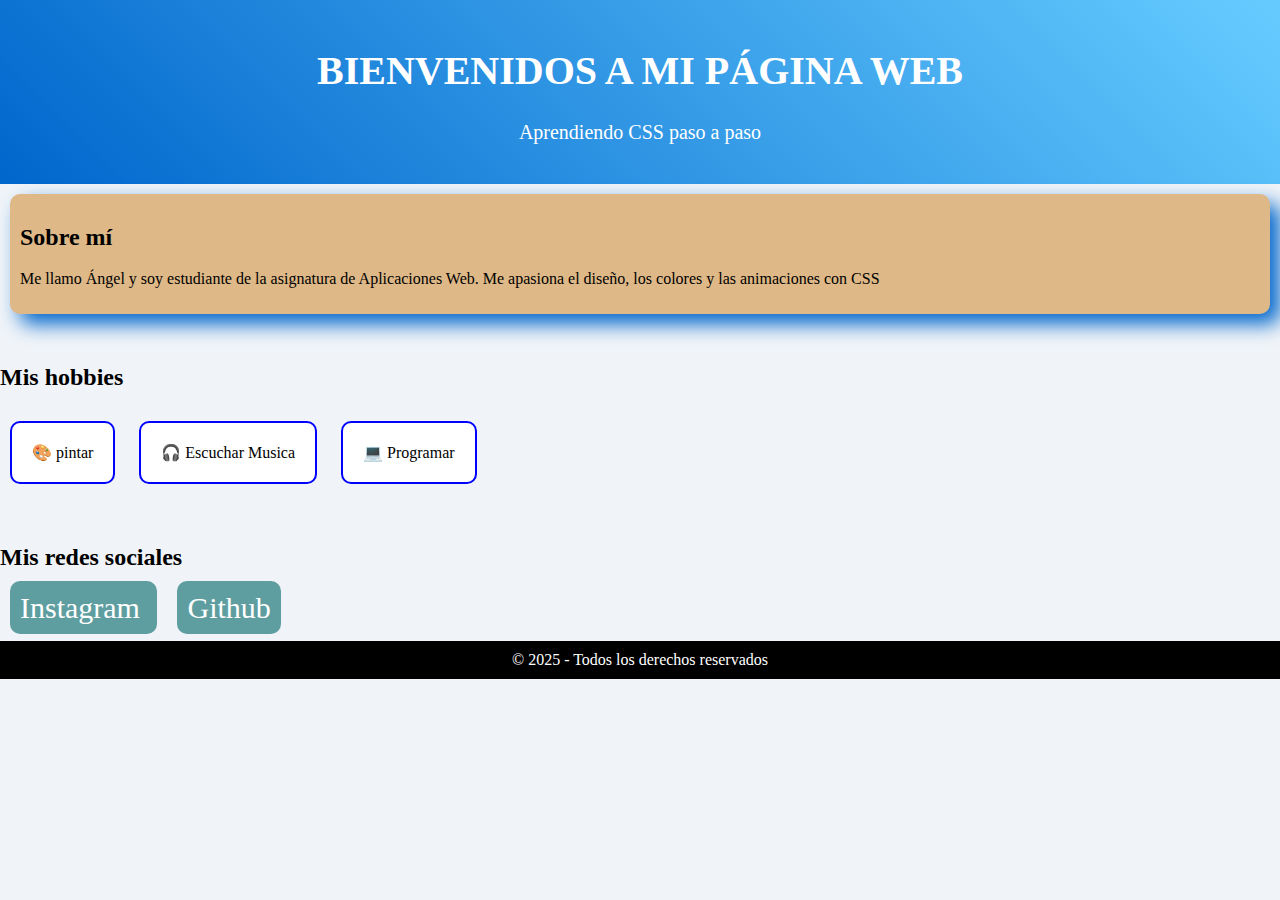
<file: TEMA03CSS/index.html>
<!DOCTYPE html>
<html lang="en">
<head>
    <meta charset="UTF-8">
    <meta name="viewport" content="width=device-width, initial-scale=1.0">
    <title>Document</title>
  <link rel="stylesheet" href="css/style.css">
</head>
<body>
    <div class="cabecera">
    <h1>
        Bienvenidos a mi página web</h1>
    <p> Aprendiendo CSS paso a paso</p>
</div>



<div id ="presentacion">
    <h2>Sobre mí</h2>
    <p>Me llamo Ángel y soy estudiante de la asignatura de Aplicaciones Web. 
        Me apasiona el diseño, los colores y las animaciones con CSS </p>
</div>

<div class="galeria">
    <h2>Mis hobbies</h2>
    <div class="card"> 🎨 pintar </div>
    <div class="card"> 🎧 Escuchar Musica</div>
    <div class="card"> 💻 Programar </div>
</div>
<div class="enlaces"></div>
    <h2>Mis redes sociales</h2>
    <a href="#" class="boton"> Instagram </a>
    <a href="#" class="boton">Github</a>
    
</div>



<div>
    <p id="pie"> © 2025 - Todos los derechos reservados</p>
</div>
</body>
</html>
</file>
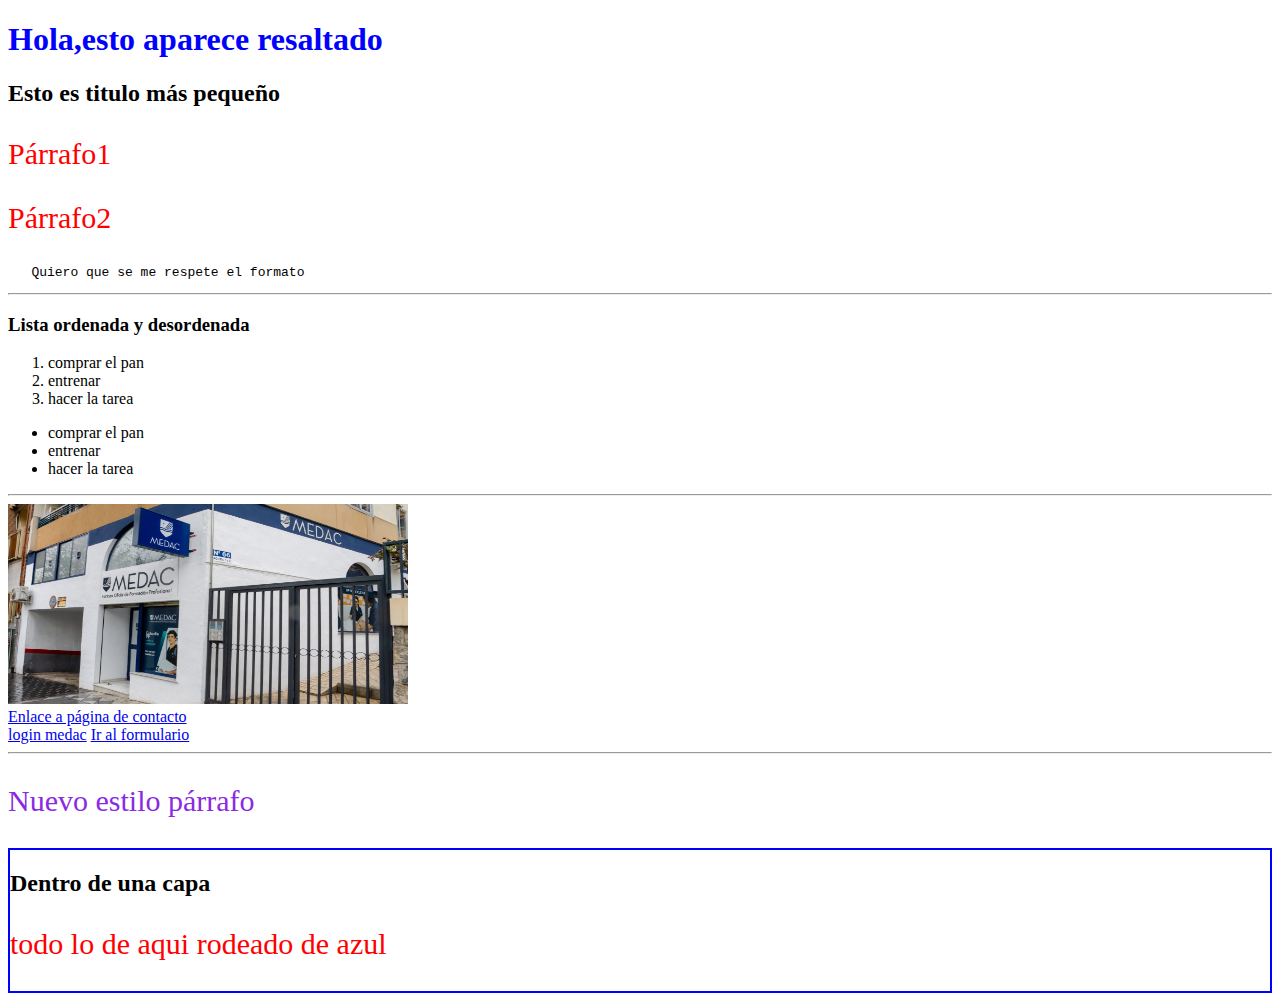
<file: TEMA01/ejemplo 1/index.html>
<!DOCTYPE html>
<html lang="en">
<head>
    <meta charset="UTF-8">
    <meta name="viewport" content="width=device-width, initial-scale=1.0">
    <title>Mi primera página web</title>
    <link rel="stylesheet" href="css/style.css">
</head>
<body>
    <h1>Hola,esto aparece resaltado</h1>    
    <h2>Esto es titulo más pequeño</h2>
    <p>Párrafo1</p>
    <!-- Comentario: Esto no se ve en la página web -->
    <p>Párrafo2</p>
    <pre>   Quiero que se me respete el formato</pre>
    <hr>
    <h3>Lista ordenada y desordenada</h3>
    <ol>
        <li>comprar el pan</li>
        <li>entrenar</li>
        <li>hacer la tarea</li>
    </ol>
    <ul>
        <li>comprar el pan</li>
        <li>entrenar</li>
        <li>hacer la tarea</li>
    </ul>
    <hr>
    <img src="./img/img_centros_jaen_hero_XL@2x.jpg"height = "200px" width="400px" title="foto medac"><br>
    <a href="contacto.html">Enlace a página de contacto</a> <br>
    <a href="https://instituto.medac.es/login">login medac</a>
<a href="formulario.html">Ir al formulario</a>
    <hr>
<p class="estiloPárrafo">Nuevo estilo párrafo</p>
<div class="estiloCapa">
    <h2>Dentro de una capa</h2>
    <p>todo lo de aqui rodeado de azul</p>
</div>
</body>
</html>
</file>
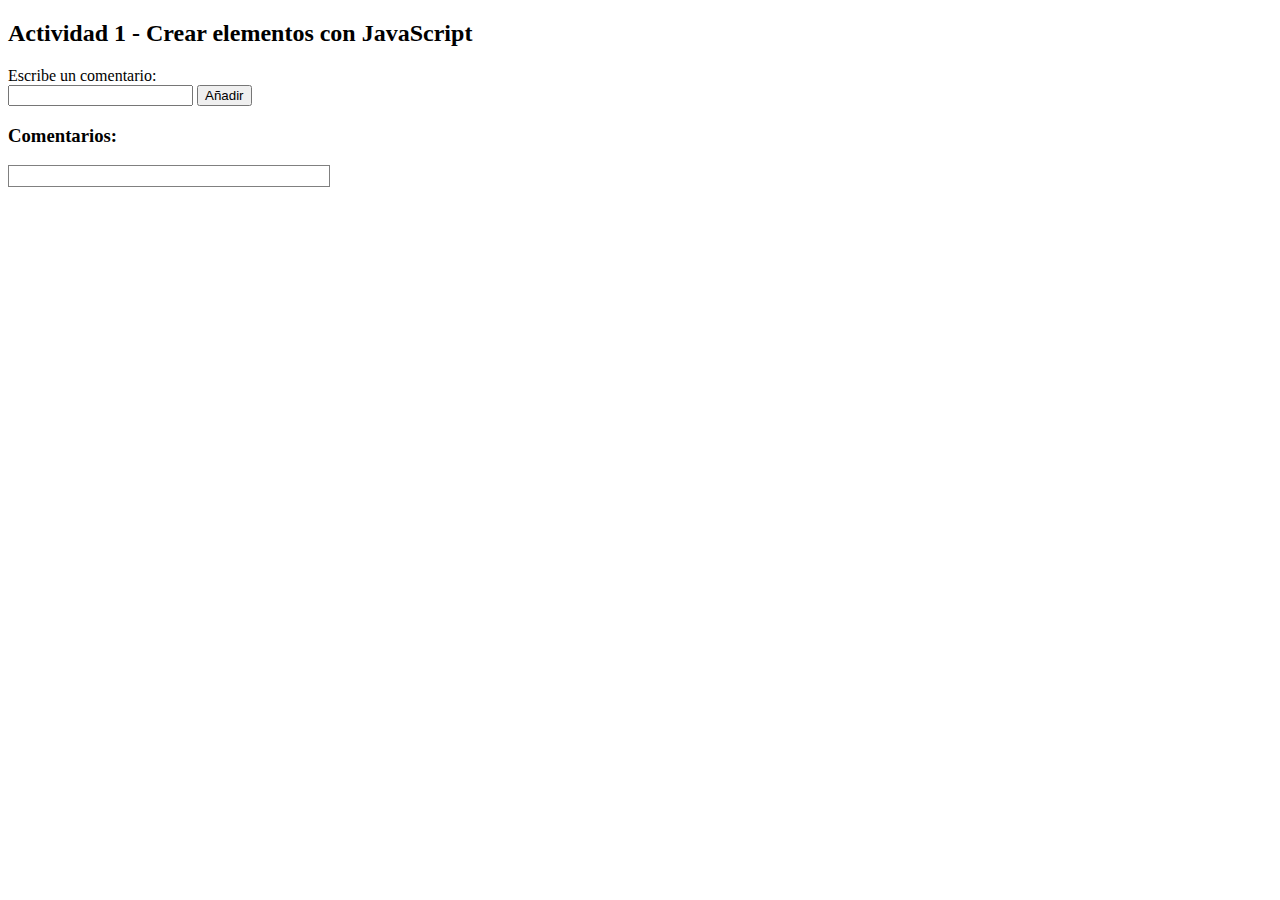
<file: EJERCICIO 2php/actividad1.html>
<!DOCTYPE html>
<html lang="en">
<head>
    <meta charset="UTF-8">
    <meta name="viewport" content="width=device-width, initial-scale=1.0">
    <title>Document</title>
</head>
<body>
    
    <h2>Actividad 1 - Crear elementos con JavaScript</h2>

    <label>Escribe un comentario:</label><br>
    <input type="text" id="comentario">
    <input type="button" value="Añadir" onclick="agregarComentario()">

    <h3>Comentarios:</h3>
    <div id="listaComentarios" style="border:1px solid gray; padding:10px; width:300px;">
        <!-- Aquí se añadirán los párrafos -->
    </div>

    <script>
        function agregarComentario() {
            // Tu código va aquí
            // // Completa aquí tu función agregarComentario()
          // Deberás:
          // 1. Obtener el texto del input con getElementById("comentario").value
          var texto = document.getElementById("comentario").value;
          // 2. Crear un nuevo elemento <p> con createElement("p")
          var parrafo = document.createElement("p");
          // 3. Crear un nodo de texto con createTextNode(texto)
          var nodoTexto = document.createTextNode(texto);
          // 4. Añadir el texto al párrafo con appendChild()
          parrafo.appendChild(nodoTexto);
          // 5. Añadir el párrafo al div "listaComentarios" también con appendChild()
          var lista = document.getElementById("listaComentarios");
          lista.appendChild(parrafo);    
          lista.style.backgroundColor = "lightyellow";   
          parrafo.style.color = "blue";
          document.getElementById("comentario").value = "";
        }

      
 
  </script>
</body>
</html>
</file>
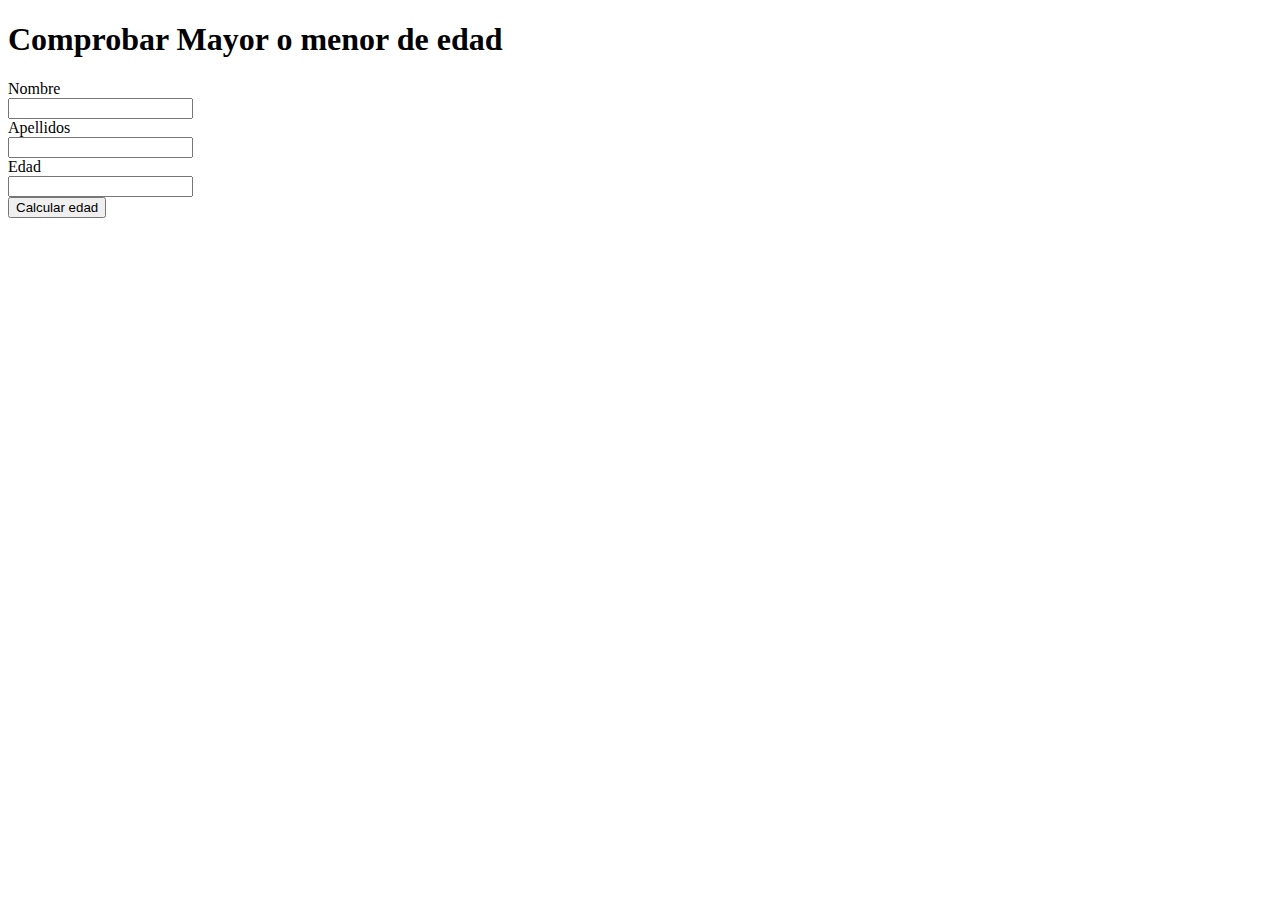
<file: EJERCICIO 2php/Actividadphp.html>
<!DOCTYPE html>
<html lang="en">
<head>
    <meta charset="UTF-8">
    <meta name="viewport" content="width=device-width, initial-scale=1.0">
    <title>Comprobar edad</title>
</head>
<body>
    <h1> Comprobar Mayor o menor de edad</h1>


<Form action="proceso.php" method="get"> 
 <label for="nombre">Nombre</label> <br>
 <input type="text"id="nombre"name="nombre"><br>
 <label for="apellidos">Apellidos</label><br>
 <input type="text"id="apellidos"name="apellidos"><br>
 <label for="edad">Edad</label><br>
 <input type="text"id="edad"name="edad"><br>
 <button type="submit" value="">Calcular edad</button>
</Form>




</body>
</html>
</file>
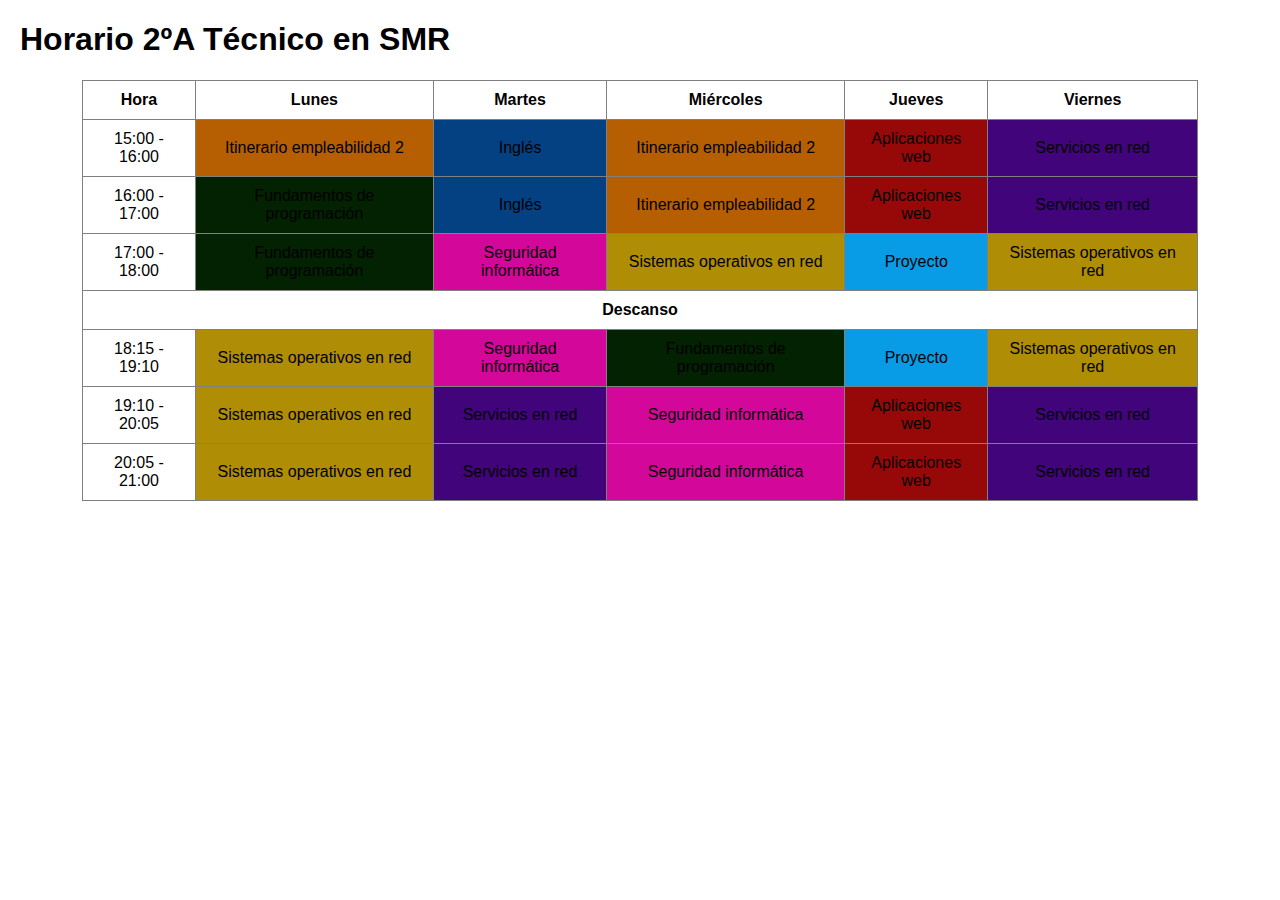
<file: ProyectoWeb/horario.html>
<!DOCTYPE html>
<html lang="es">
<head>
    <meta charset="UTF-8">
    <title>Horario Académico</title>
    <link rel="stylesheet" href="css/style.css">
</head>
<body>
    <h1>Horario 2ºA Técnico en SMR</h1>

    <table class="horario" border="1" width="90%" align="center">

        <tr>
            <th>Hora</th>
            <th>Lunes</th>
            <th>Martes</th>
            <th>Miércoles</th>
            <th>Jueves</th>
            <th>Viernes</th>
        </tr>
        <tr>
            <td>15:00 - 16:00</td>
            <td class="empleabilidad">Itinerario empleabilidad 2</td>
            <td class="ingles">Inglés</td>
            <td class="empleabilidad">Itinerario empleabilidad 2</td>
            <td class="appweb">Aplicaciones web</td>
            <td class="servicios">Servicios en red</td>
        </tr>
        <tr>
            <td>16:00 - 17:00</td>
            <td class="programacion">Fundamentos de programación</td>
            <td class="ingles">Inglés</td>
            <td class="empleabilidad">Itinerario empleabilidad 2</td>
            <td class="appweb">Aplicaciones web</td>
            <td class="servicios">Servicios en red</td>
        </tr>
        <tr>
            <td>17:00 - 18:00</td>
            <td class="programacion">Fundamentos de programación</td>
            <td class="seguridad">Seguridad informática</td>
            <td class="sistemas">Sistemas operativos en red</td>
            <td class="proyecto">Proyecto</td>
            <td class="sistemas">Sistemas operativos en red</td>
        </tr>
        <tr>
            <td colspan="6" style="text-align:center; font-weight:bold;">Descanso</td>
        </tr>
        <tr>
            <td>18:15 - 19:10</td>
            <td class="sistemas">Sistemas operativos en red</td>
            <td class="seguridad">Seguridad informática</td>
            <td class="programacion">Fundamentos de programación</td>
            <td class="proyecto">Proyecto</td>
            <td class="sistemas">Sistemas operativos en red</td>
        </tr>
        <tr>
            <td>19:10 - 20:05</td>
            <td class="sistemas">Sistemas operativos en red</td>
            <td class="servicios">Servicios en red</td>
            <td class="seguridad">Seguridad informática</td>
            <td class="appweb">Aplicaciones web</td>
            <td class="servicios">Servicios en red</td>
        </tr>
        <tr>
            <td>20:05 - 21:00</td>
            <td class="sistemas">Sistemas operativos en red</td>
            <td class="servicios">Servicios en red</td>
            <td class="seguridad">Seguridad informática</td>
            <td class="appweb">Aplicaciones web</td>
            <td class="servicios">Servicios en red</td>
        </tr>
    </table>
</body>
</html>
</file>
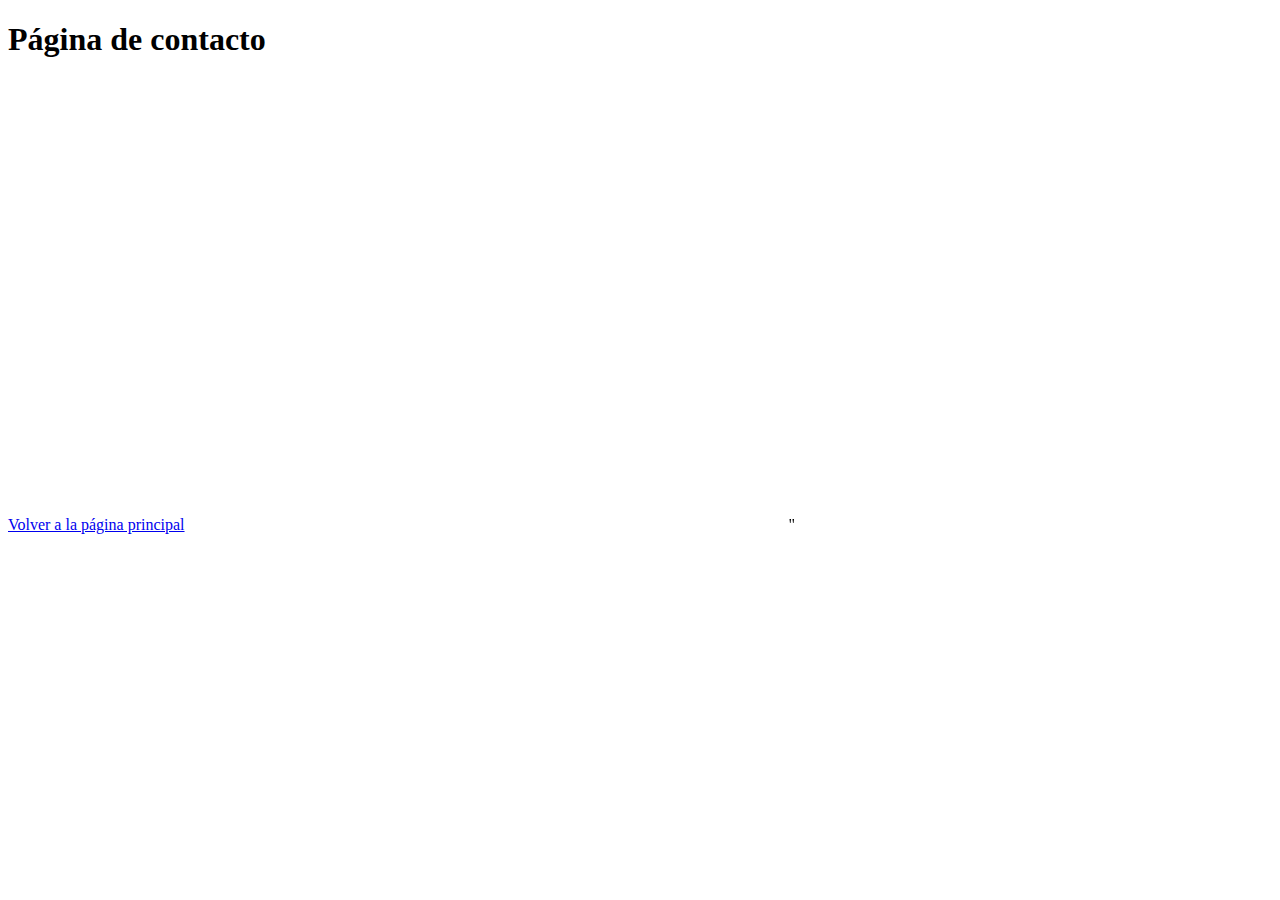
<file: TEMA01/ejemplo 1/contacto.html>
<!DOCTYPE html>
<html lang="en">
<head>
    <meta charset="UTF-8">
    <meta name="viewport" content="width=, initial-scale=1.0">
    <title>Document</title>
</head>
<body>
    <h1>Página de contacto</h1>
    <a href="index.html">Volver a la página principal</a>
    <iframe src="https://www.google.com/maps/embed?pb=!1m26!1m12!1m3!1d12617.257836392195!2d-3.8153541950241574!3d37.759224214639076!2m3!1f0!2f0!3f0!3m2!1i1024!2i768!4f13.1!4m11!3e6!4m3!3m2!1d37.7591903!2d-3.7940682!4m5!1s0xd6dd7a58f6600a1%3A0xc5b7137a23db1bb3!2sCtra.%20Jabalcuz%2C%202%2C%2023002%20Ja%C3%A9n!3m2!1d37.759252499999995!2d-3.7941477999999997!5e0!3m2!1ses!2ses!4v1758215971401!5m2!1ses!2ses" width="600" height="450" style="border:0;" allowfullscreen="" loading="lazy" referrerpolicy="no-referrer-when-downgrade"></iframe>"
</body>
</html>
</file>
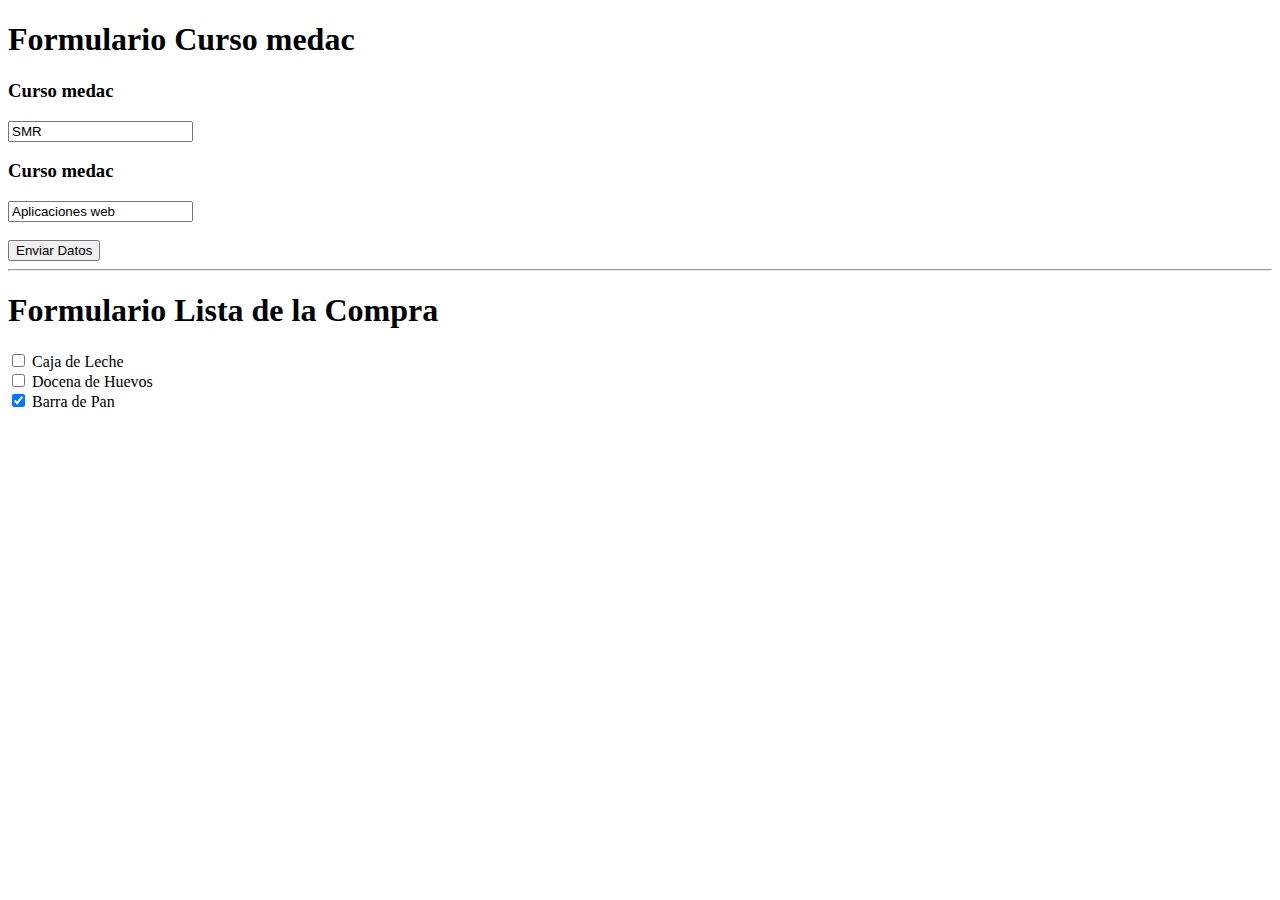
<file: TEMA01/ejemplo 1/formulario.html>
<!DOCTYPE html>
<html lang="en">
<head>
    <meta charset="UTF-8">
    <meta name="viewport" content="width=device-width, initial-scale=1.0">
    <title>Document</title>
</head>
<body>
    <h1>Formulario Curso medac</h1>
    <form action="datos.php" method="get">

        <h3><label for="cmedac">Curso medac</label></h3>
        <input type="text"id="cmedac"name="cmedac"value="SMR">
         <h3><label for="mmedac">Curso medac</label></h3>
        <input type="text"id="mmedac"name="mmedac"value="Aplicaciones web"> <br><br>
        <button type="button"onclick="alert('datos enviados correctamente')">Enviar Datos</button>       
 </form>   
 <hr>
 <h1>Formulario Lista de la Compra</h1>
 <form>
    <input type="checkbox"id="elem1"name="elem1"value="leche">
    <label for="elemento1">Caja de Leche</label><br>
    <input type="checkbox"id="elem2"name="elem2"value="huevos">
    <label for="elemento2">Docena de Huevos</label><br>
    <input type="checkbox"id="elem3"name="elem3"value="pan" checked="true">
    <label for="elemento3">Barra de Pan</label><br>
 </form>
 
</body>
</html>
</file>
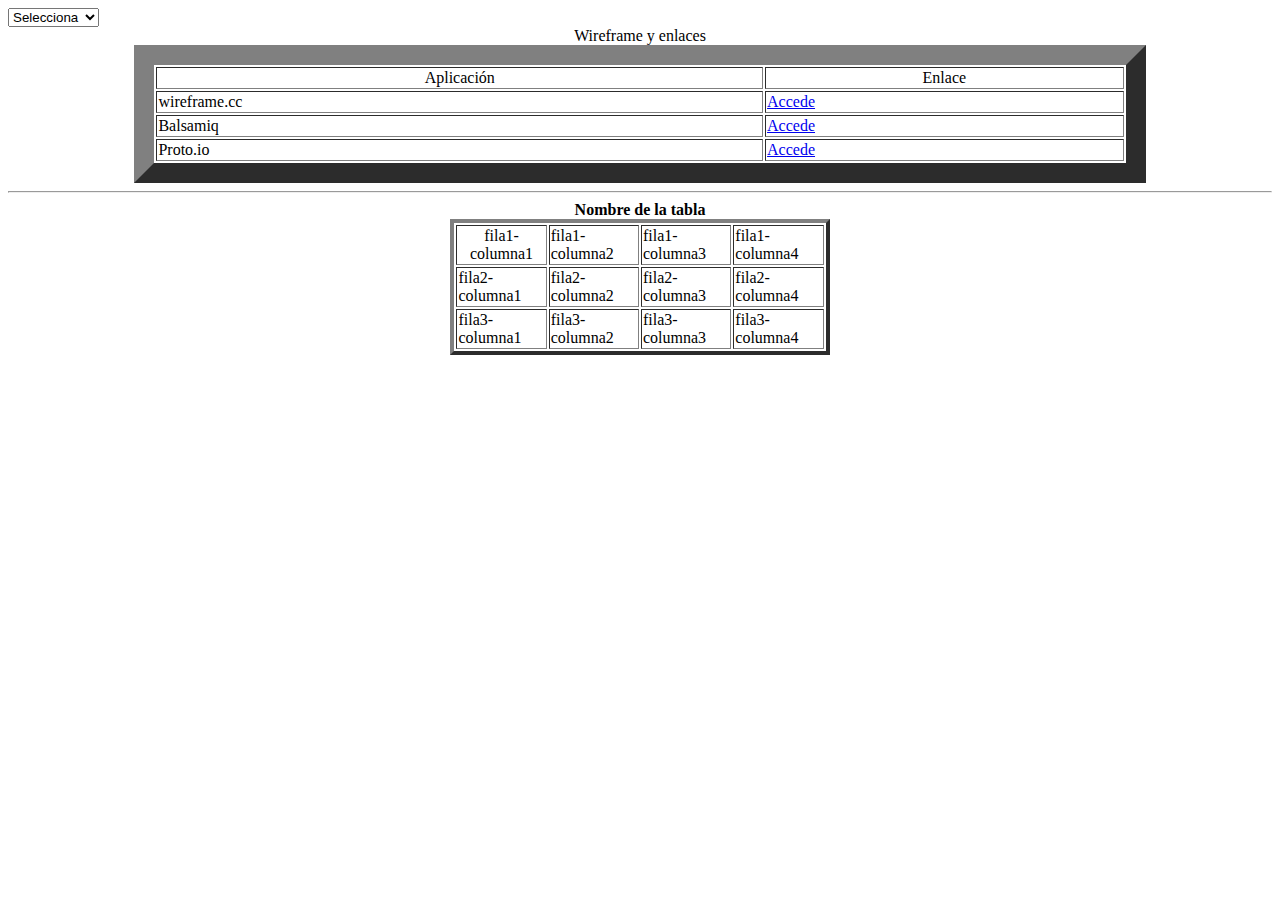
<file: TEMA01/ejemplo 1/tablas.html>
<!DOCTYPE html>
<html lang="en">
<head>
    <meta charset="UTF-8">
    <meta name="viewport" content="width=device-width, initial-scale=1.0">
    <title>Document</title>
</head>
<body>
    <head>
<meta charset=utf-8 />
<title>Caso Práctico 2 Tema 2</title>
</head>

<form action=“” method=“get”>
<select name=”meses”>
<option selected=”selected”>Selecciona</option>
<option>Wireframe</option>
<option>Sketching</option>
<option>Prototipado</option>
</select>
</form>
<table width="80%" align="center" border="20">

<caption> Wireframe y enlaces</caption>
<tr>
<td><center> Aplicación </center></td>
<td><center> Enlace </center></td>
</tr>
<tr>
<td> wireframe.cc </td>
<td><a href=”https://wireframe.cc”>Accede</a></td>
</tr>
<tr>
<td> Balsamiq </td>
<td><a href=”https://balsamiq.cloud/”>Accede</a></td>
</tr>
<tr>
<td> Proto.io </td>
<td><a href=”https://proto.io”>Accede</a></td>
</tr>
</table>

</body>
<hr>
<body>
<table width=30% align=center border=4>
<caption><b> Nombre de la tabla </b></caption>
<tr>
<td><center>fila1-columna1</center></td>
<td> fila1-columna2 </td>
<td> fila1-columna3 </td>
<td> fila1-columna4 </td>
</tr>
<tr>
<td> fila2-columna1 </td>
<td> fila2-columna2 </td>
<td> fila2-columna3 </td>
<td> fila2-columna4 </td>
</tr>
<tr>
<td> fila3-columna1 </td>
<td> fila3-columna2 </td>
<td> fila3-columna3 </td>
<td> fila3-columna4 </td>
</tr>
</table>
</body>
</html>
</file>
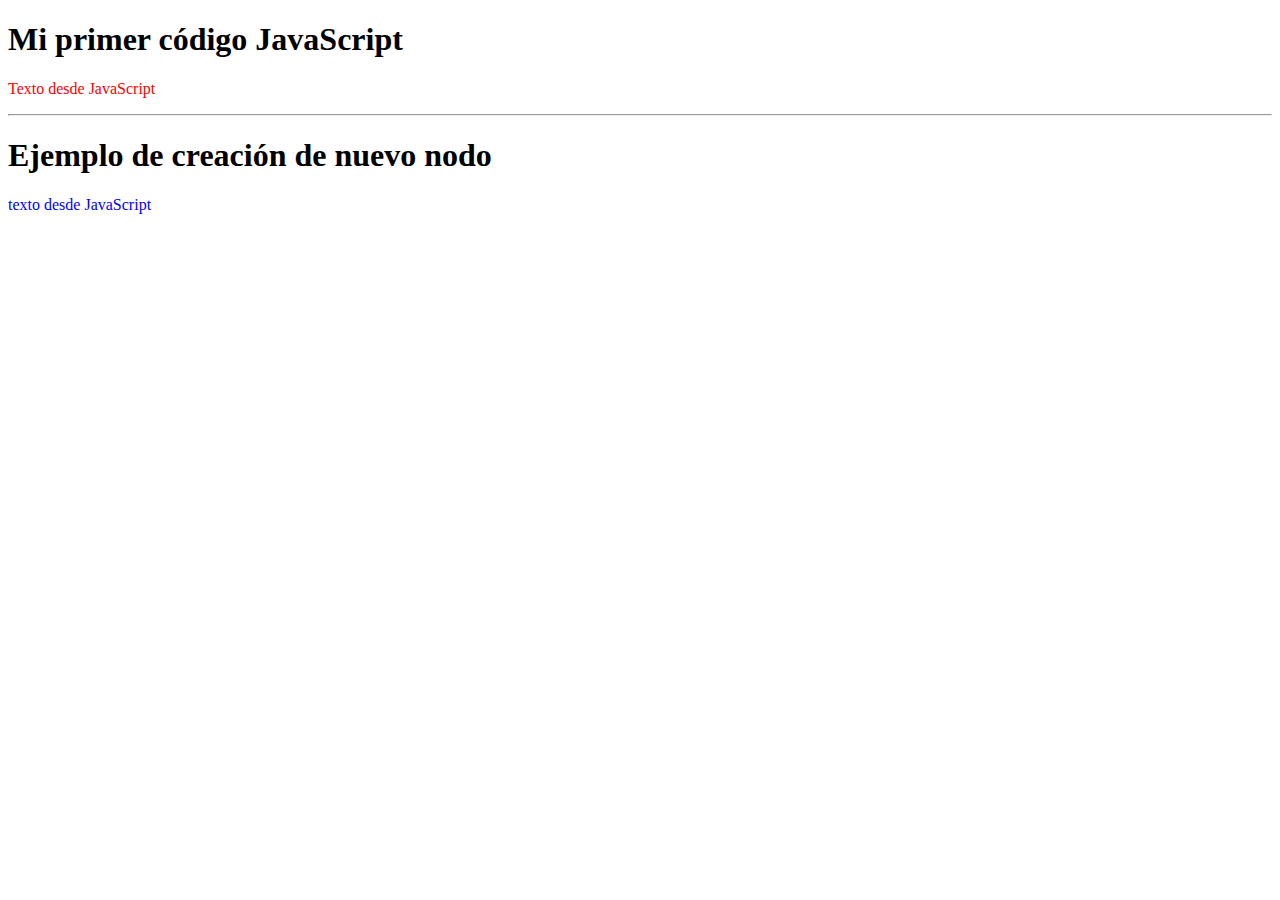
<file: TEMA04/EjemploJS/ejemplo.html>
<!DOCTYPE html>
<html lang="en">
<head>
    <meta charset="UTF-8">
    <meta name="viewport" content="width=device-width, initial-scale=1.0">
    <title>Document</title>
</head>
<body>
    <h1>Mi primer código JavaScript</h1>
    <p id= "texto"> Texto original </p>
    <hr>
    <div id="contenedor"> 
        <h1>Ejemplo de creación de nuevo nodo</h1>

    </div>
    <script src="script.js">   </script>
</body>
</html>
</file>
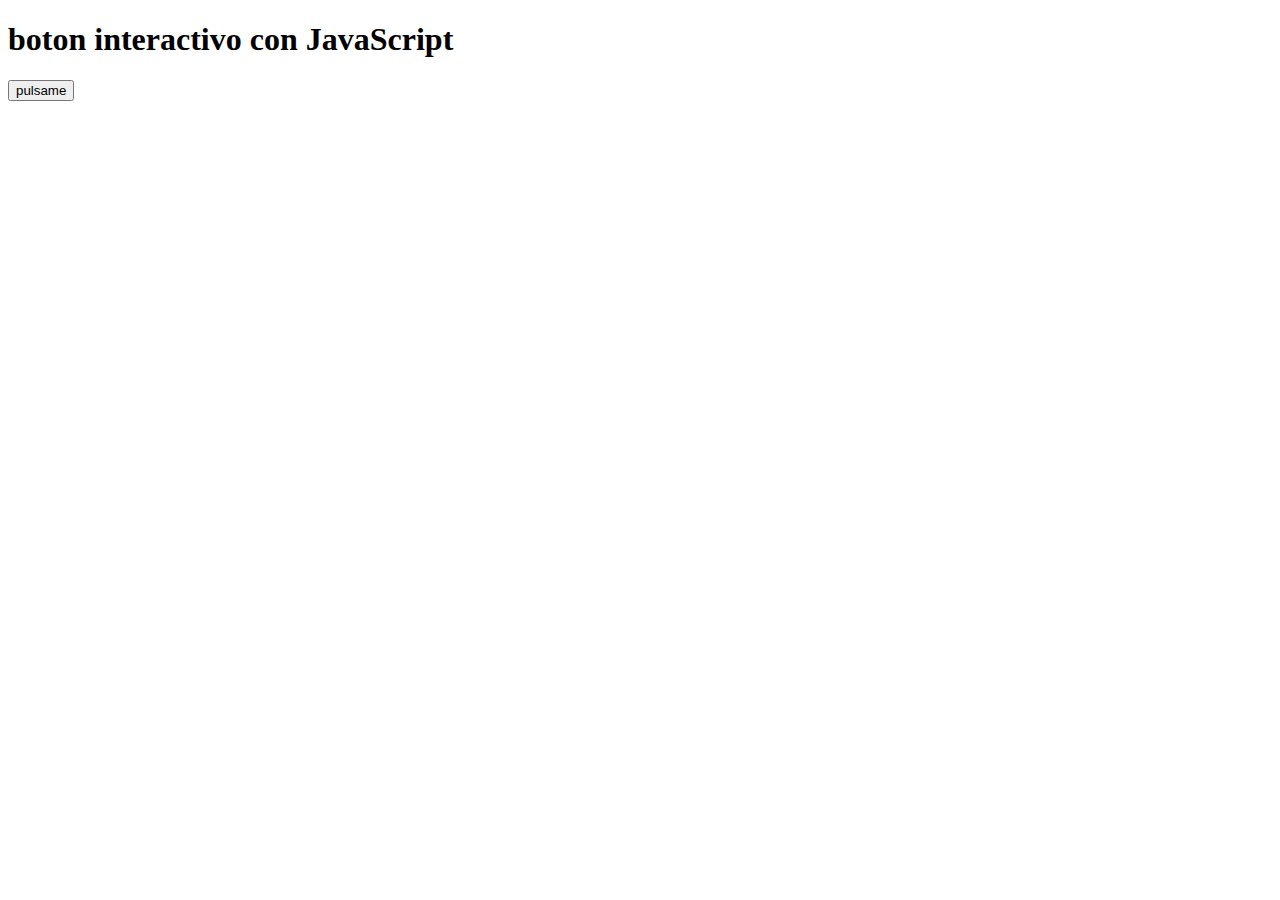
<file: TEMA04/EjemploJS/ejemplo2.html>
<!DOCTYPE html>
<html lang="en">
<head>
    <meta charset="UTF-8">
    <meta name="viewport" content="width=device-width, initial-scale=1.0">
    <title>Document</title>
</head>
<body>
    <h1>boton interactivo con JavaScript</h1>
    <form>
        <input type="button"id="button" value="pulsame" onclick="pulsar()">
    </form>

    <script>
        function pulsar(){
            alert("Hola, bienvenido a una pagina dinámica");
            var boton = document.getElementById("button");
            boton.style.backgroundColor = "red";
        }

    </script>
</body>
</html>
</file>
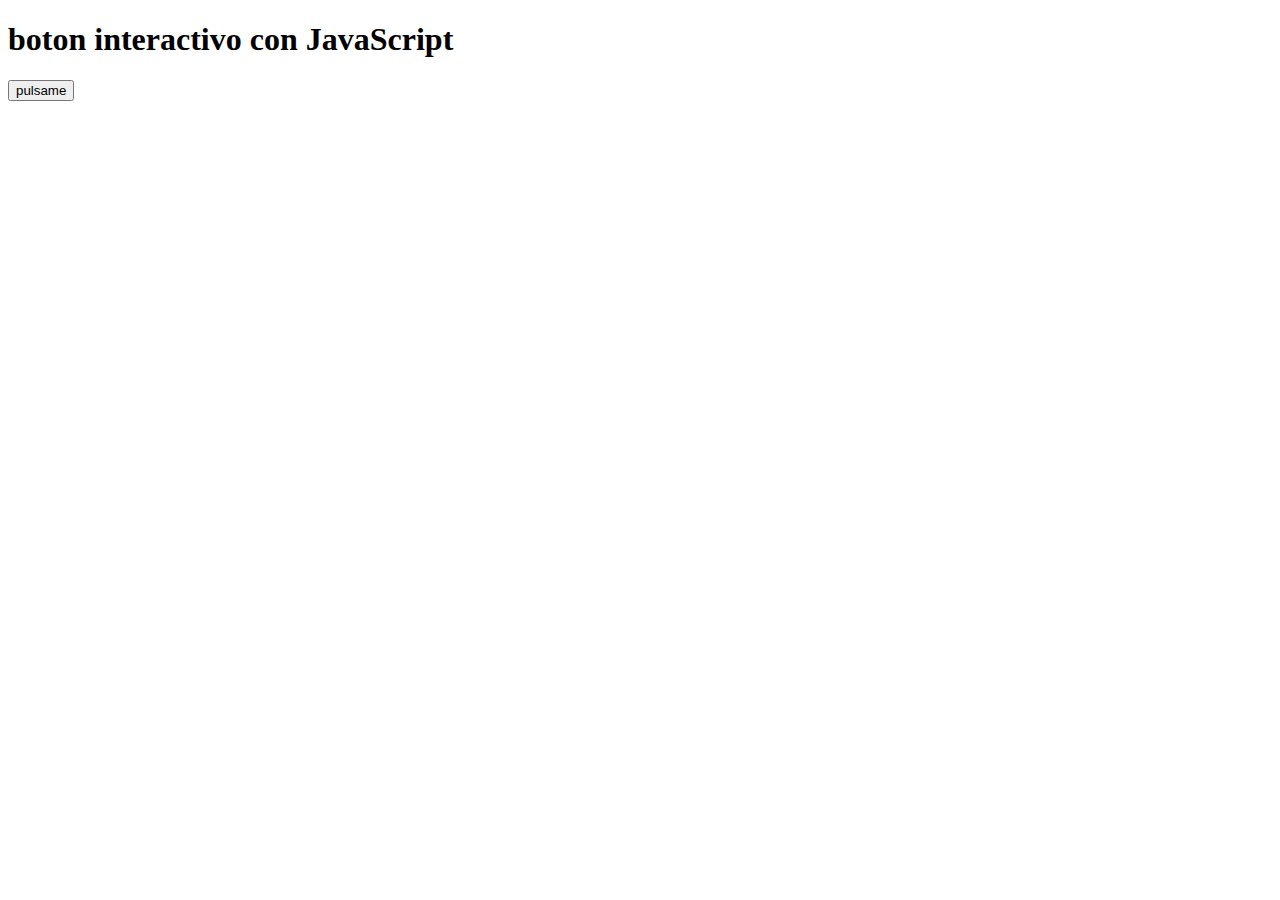
<file: TEMA04/EjemploJS/Ejemplo3.html>
<!DOCTYPE html>
<html lang="en">
<head>
    <meta charset="UTF-8">
    <meta name="viewport" content="width=device-width, initial-scale=1.0">
    <title>Document</title>

    
</head>
<body>
    <h1>boton interactivo con JavaScript</h1>
    <form>
        <input type="button"id="button" value="pulsame" onclick="pulsar()">
    </form>

    <script>
        $(document).ready(function(){
            $("#button").click(function(){
                alert("bienvenido");
                $(this).css("background-color", "red");
            });
        });

    </script>
</body>
</html>
</file>
<file: TEMA03CSS/css/style.css>
body {
 margin: 0;
padding: 0;   
/*background-image: url(../img/Captura\ de\ pantalla\ 2025-10-09\ 170739.png);*/
background-color: #f0f4f8;

}
 
 
 h1 { text-transform: uppercase ;
    }
 
 
 
 .cabecera { color: white;
              background-image: linear-gradient(45deg, #0066cc,#66ccff);
              text-align: center;
              font-size: 20px;
              padding: 20px;
       

          }
          #presentacion{
           
            background-color: burlywood;
            border-radius: 10px;
            border-color:aqua ;
            margin: 10px;
            padding: 10px;
            margin-bottom: 50px;
          box-shadow: #0066cc 10px 10px 20px;
            

          }


.enlaces { margin: 20px;
          margin-bottom: 50px;
            
          }



        .boton {
           background-color: cadetblue;
           color: white;
           border-radius: 10px;
           text-decoration: none;
           font-size: 30px;
           margin: 10px;
           padding: 10px;
           transition: background-color 0.9s , transform 0.5s ;
         
                   }

.boton:hover {
color: orange;
background-color: beige;

transform: rotate(25deg) scale(1.2);
           
}
.card {
  display: inline-block;
  background-color: #ffffff;
  border: 2px solid blue;
  border-radius: 10px;
  padding: 20px;
  margin: 10px;
 transition: transform 0.5s, background-color 2s;;
}
.card:hover {
  background-color: lightblue;
  transform: rotate(25deg) ;

}
#pie{
  background-color: black;
    color: white;
  text-align: center;
  padding: 10px;
  }
</file>
<file: TEMA01/ejemplo 1/css/style.css>
p{
    color: red;
    font-size: 30px;
}
.estiloPárrafo{
    color: blueviolet;
}
h1{
    color: blue;
}
.estiloCapa{
    border: 2px solid blue;
    }
</file>
<file: ProyectoWeb/css/style.css>
body {
    font-family: Arial, sans-serif;
    margin: 20px;
}

nav ul {
    list-style-type: none;
    padding: 0;
}

nav li {
    display: inline;
    margin: 0 15px;
}

/* SOLO la tabla del horario */
.horario {
    border-collapse: collapse;
    width: 90%;
    margin: auto;
}

.horario th, 
.horario td {
    text-align: center;
    padding: 10px;
}


/* Colores por asignatura */
.empleabilidad {
    background-color: #b65f02;
}
.ingles {
    background-color: #034183;
}
.programacion {
    background-color: #022202;
}
.seguridad {
    background-color: #d3089a;
}
.sistemas {
    background-color: #af8d04;
}
.servicios {
    background-color: #41047a;
}
.appweb {
    background-color: #970808;
}
.proyecto {
    background-color: #089ce6;
}
</file>
